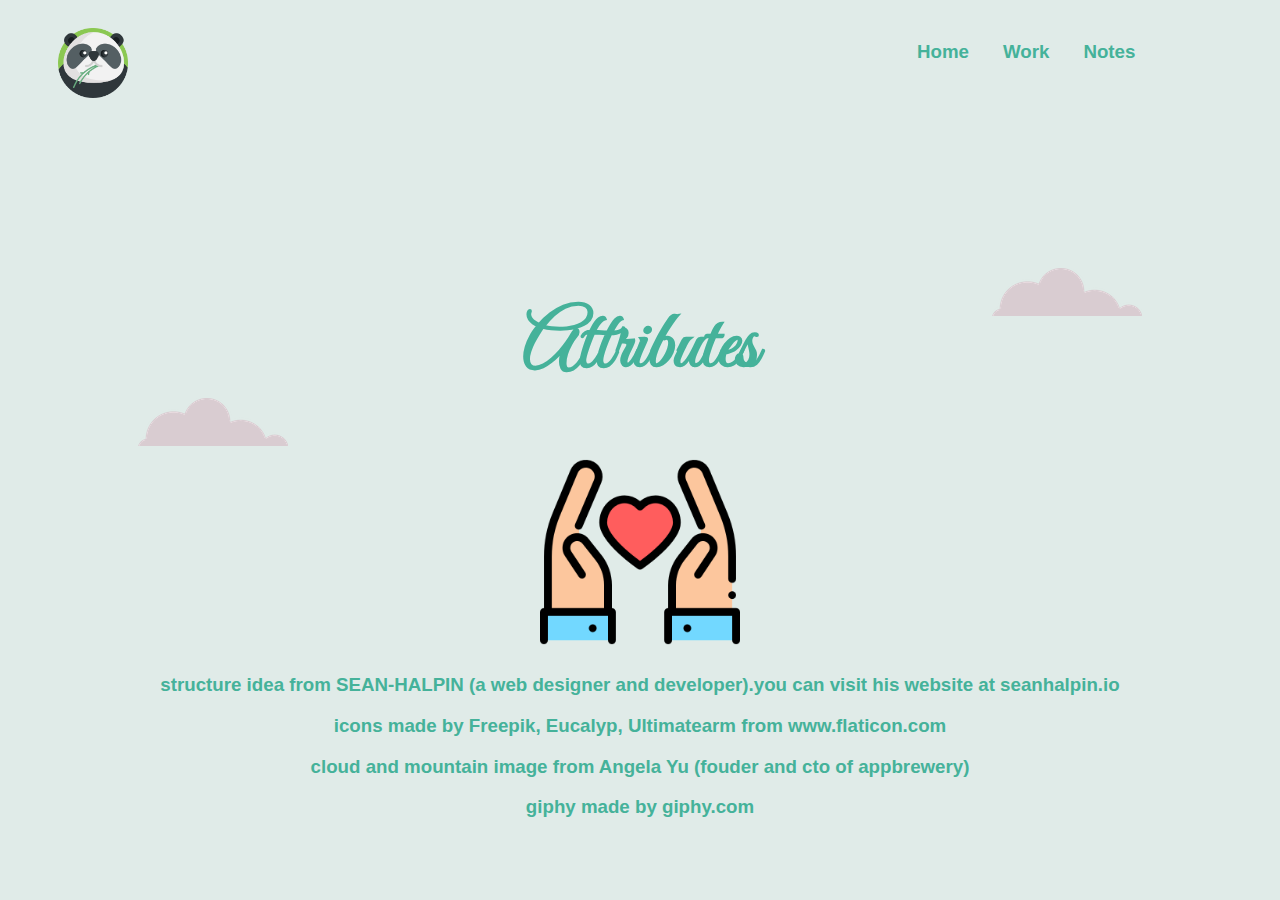
<file: CSS - My Site/attribute.html>
<!DOCTYPE html>
<html lang="en" dir="ltr">

<head>
  <meta charset="utf-8">
  <title>Md Yamin-A web developer-attributes</title>
  <link rel="stylesheet" href="css/styles.css">
  <link rel="icon" href="images/panda little.png">
  <link href="https://fonts.googleapis.com/css?family=Great+Vibes|Merienda&display=swap" rel="stylesheet" </head>

<body>
  <div class="upper">
    <img class="upper-panda" src="images/panda.png" alt="" height="70px" width="70px">




    <h3 class="home"><a class="home-1" href="index.html">Home</a></h3>
    <h3 class="home"><a class="home-1"href="work.html">Work</a></h3>
    <h3 class="home"><a class="home-1"href="notes.html">Notes</a></h3>



  </div>




  <div class="top-container">
    <img class="top-cloud" src="images/cloud.png" alt="cloud-image">
    <h1>Attributes</h1>
    <p class="developer">  </p>
    <img class="bottom-cloud" src="images/cloud.png" alt="">
    <img src="images/respect.png" alt="" height="200px" width="200px">
<h3>structure idea from SEAN-HALPIN (a web designer and developer).you can visit his website at seanhalpin.io</h3>
<h3>icons made by Freepik, Eucalyp, Ultimatearm from www.flaticon.com</h3>
<h3>cloud and mountain image from Angela Yu (fouder and cto of appbrewery)</h3>
<h3>giphy made by giphy.com</h3>

    </div>
</file>
<file: CSS - My Site/css/styles.css>
body {
  background-color: #e0ebe8;


font-family: fantasy;
}
.upper-panda {position: relative;
              left: 50px;
              top: 20px;
}
.upper {margin-bottom: 100px;

}
h3 {font-family: 'Raleway', sans-serif;
    color: #45b29a;
}



.home {display: inline-block;
      margin: 15px;
      position: relative;
      left: 820px;
      bottom: 20px;
      color: #45b29a;
      font-family: 'Raleway', sans-serif;



}
.home-1 {text-decoration: none;
         color: #45b29a;}


h1 {
  margin-top: 0;
  font-family: 'Great Vibes', cursive;
  font-size: 80px;
  color: #45b29a;

}
.developer {font-size: 20px;
  color: #45b29a;}

p {font-family: 'Merienda', cursive;
  margin: 10px;
}




.top-container {background-color: #e0ebe8;
              padding-top: 100px;
              position: relative;
              text-align: center;

}
.bottom-cloud {position: absolute;
              left: 130px;
              top: 200px;

}
.top-cloud {position: absolute;
            right: 130px;
            top: 70px;

}

.profile {text-align: center;
  background-color: #fff;
  padding-top: 130px;
  margin-bottom: 120px;






}

.middle-container {background-color: #fff;}



.skill-row-1 {position: relative;
              left: 580px;
              padding-top: 100px;
              margin-bottom: 150px;


}
.mechie {display: inline-block;
        position: relative;
        bottom: 10px;
        margin-right: 50px;
}
.written-mechie {position: relative;
                left: 405px;
                bottom: 15px;
              }

  .skill-write {display: inline-block;
               position: relative;
               left: 80px;
               bottom: 100px;

  }
  skill-row-2 {margin-bottom: 100px;

  }
  .get {font-family: 'Baloo Paaji 2', cursive;
       font-size: 50px;
       color: #1e836c;


  }
.contact-me {text-align: center;
          margin-top: 100px;
          margin-bottom: 100px;

}
.btn {color: #1e836c;
     font-family:  brandon-grotesque, sans-serif;
}
hr {background-color: #fff;
  border-style: dotted none none;
  width: 5%;
  border-top-color: #ececec;
  border-top-width: 5px;
}
.bottom-container {background-color: #e0ebe8;
  text-align: center;
  padding-top: 70px;



}
.footer-link {margin: 100px;
               color: #45b29a;
                font-family:  brandon-grotesque, sans-serif;
                text-decoration: none;


}
.rights { margin-top: 50px;
        color: #45b29a;
}
.sleeping-panda {margin-right: 150px;
                 margin-left: 150px;
                 margin-bottom: 20px;

}
.work-images {margin-top: 200px;
             margin-bottom: 70px;
}
.panda-write {display: inline-block;
               position: relative;

               top: 225px;

}
.eating-panda {position: relative;
              top: 200px;
              right: 0px;
}
</file>
